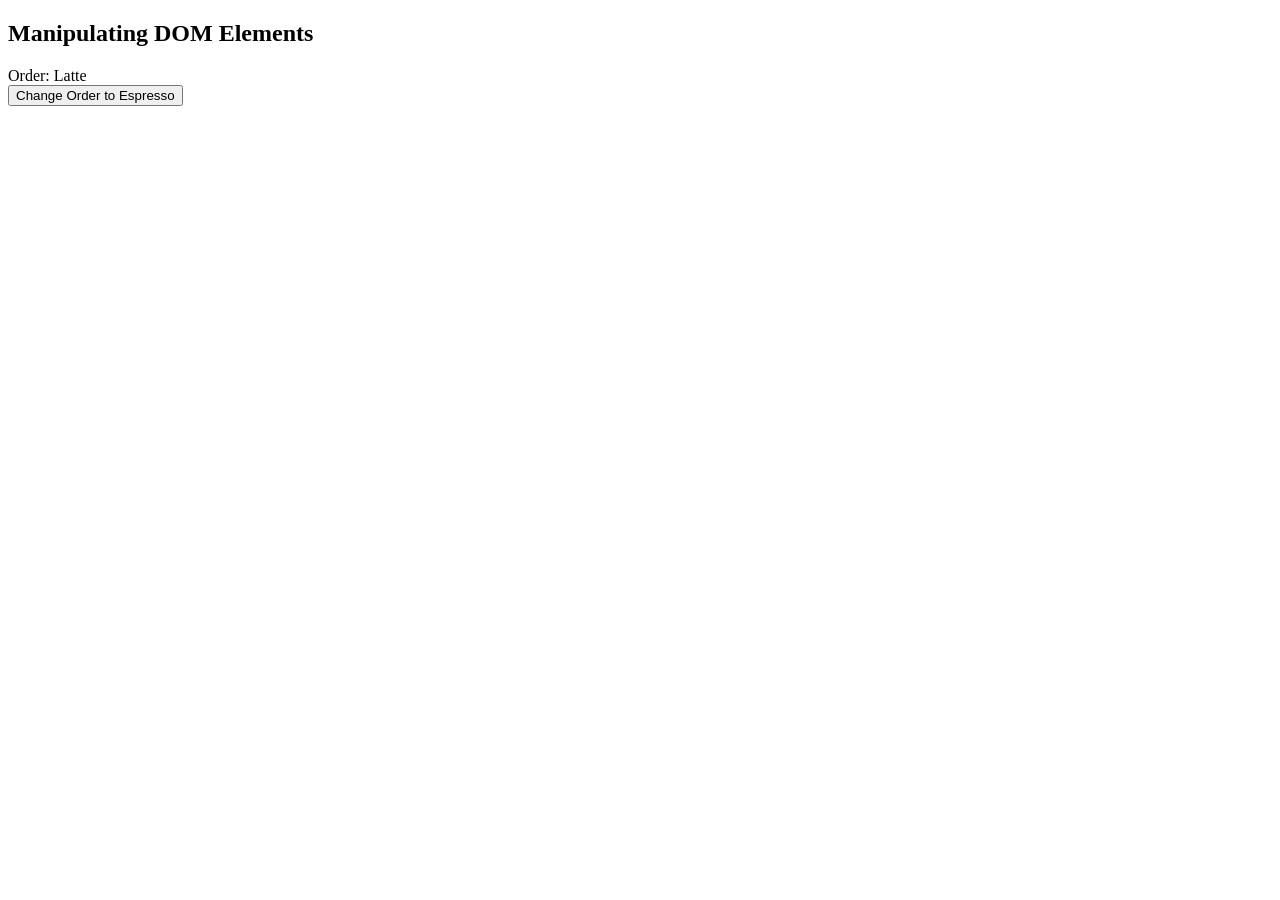
<file: DOM-exercise/index.html>
<!DOCTYPE html>
<html lang="en">
<head>
	<meta charset="UTF-8">
	<meta name="viewport" content="width=device-width, initial-scale=1.0">
	<title>DOM Exercise</title>
</head>
<body>
	<!-- Example 3: Manipulating DOM Elements -->
	<section id="example-3">
		<h2>Manipulating DOM Elements</h2>
		<div id="coffeeOrder">Order: <span id="coffeeType">Latte</span></div>
		<button id="changeOrder">Change Order to Espresso</button>
	</section>

	<script src="index.js"></script>
</body>
</html>
</file>
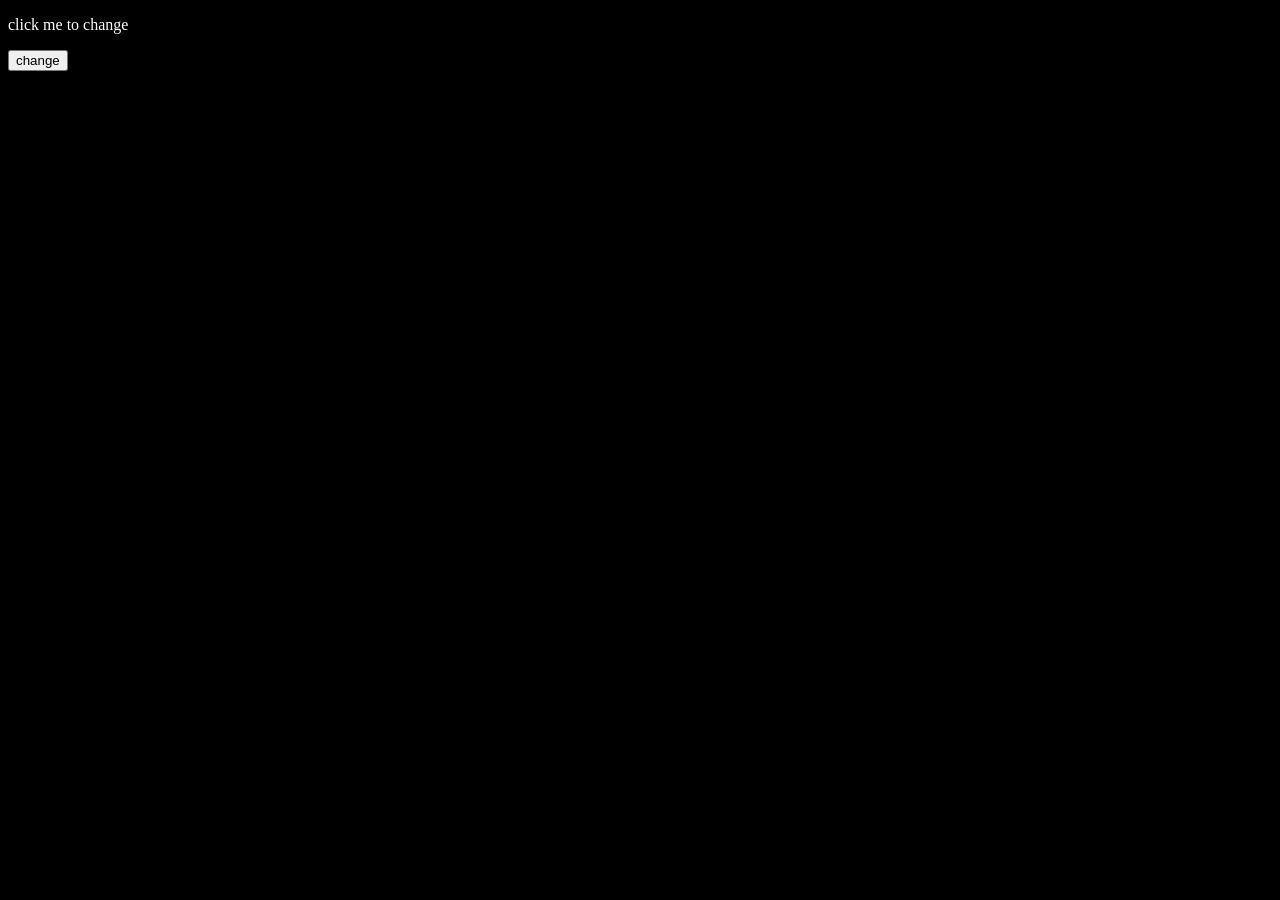
<file: DOM-exercise/q1/index.html>
<!-- accessing dom element -->
<!DOCTYPE html>
<html lang="en">
<head>
	<meta charset="UTF-8">
	<meta name="viewport" content="width=device-width, initial-scale=1.0">
	<title>DOM Exercise</title>
</head>
<body style="background-color: black; color: white;">
	<p id="paragraph">click me to change</p>
	<button id="btn">change</button>
	<script src="index.js"></script>
</body>
</html>
</file>
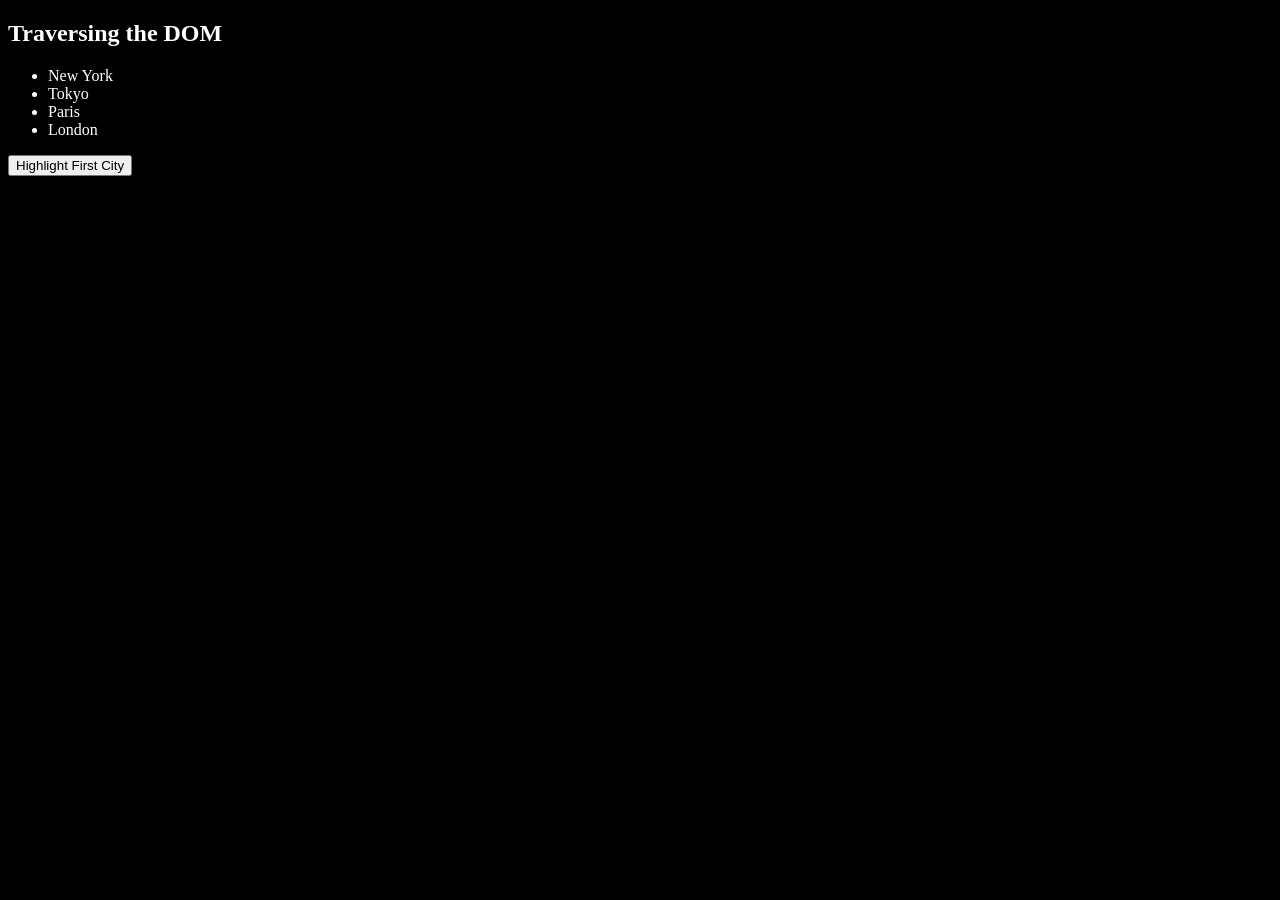
<file: DOM-exercise/q2/index.html>
<!-- Example 2 :Traversing the DOM -->
<!DOCTYPE html>
<html lang="en">
<head>
	<meta charset="UTF-8">
	<meta name="viewport" content="width=device-width, initial-scale=1.0">
	<title>DOM Exercise - Q2</title>
</head>
<body style="background-color: black; color: white;">
	<section id="example-2">
		<h2>Traversing the DOM</h2>
		<ul id="citiesList">
			<li>New York</li>
			<li>Tokyo</li>
			<li>Paris</li>
			<li>London</li>
		</ul>
		<button id="highlightFirstCity">Highlight First City</button>
	</section>

	<script src="index.js"></script>
</body>
</html>
</file>
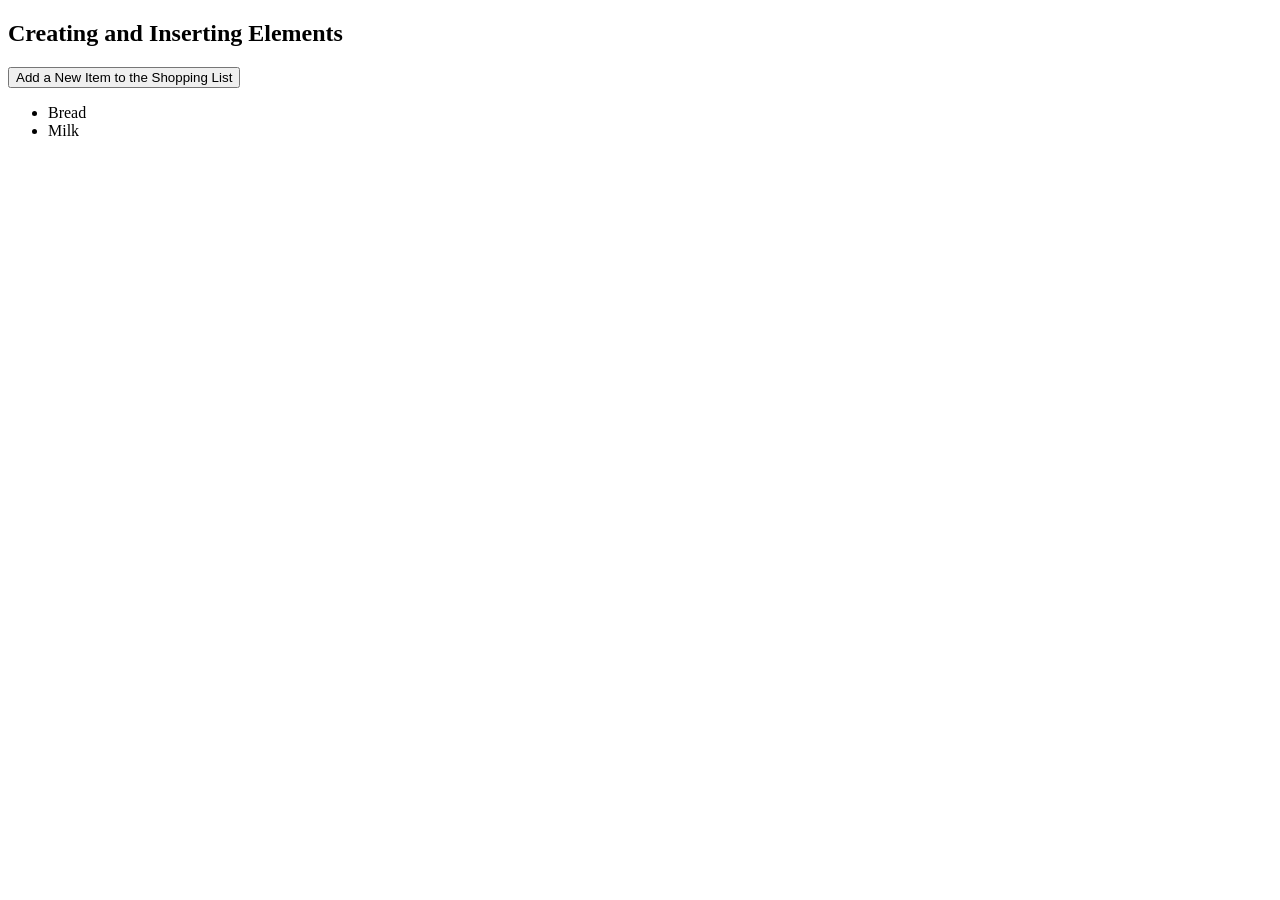
<file: DOM-exercise/q4/index.html>
<!DOCTYPE html>
<html lang="en">
<head>
	<meta charset="UTF-8">
	<meta name="viewport" content="width=device-width, initial-scale=1.0">
	<title>DOM Exercise - Q4</title>
</head>
<body>
	<!-- Example 4: Creating and Inserting Elements -->
	<section id="example-4">
		<h2>Creating and Inserting Elements</h2>
		<button id="addNewItem">Add a New Item to the Shopping List</button>
		<ul id="shoppingList">
			<li>Bread</li>
			<li>Milk</li>
		</ul>
	</section>

	<script src="index.js"></script>
</body>
</html>
</file>
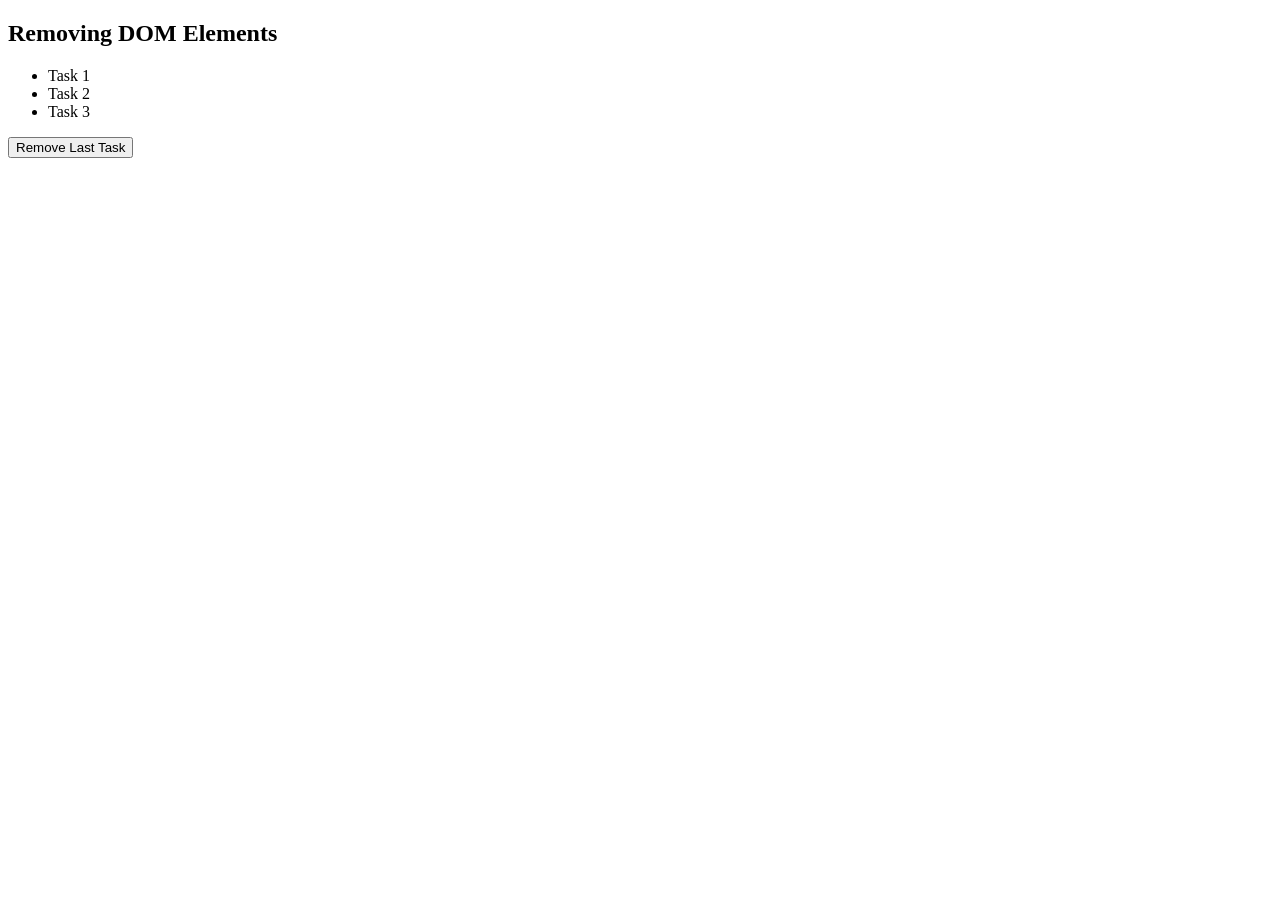
<file: DOM-exercise/q5/index.html>
<!DOCTYPE html>
<html lang="en">
<head>
	<meta charset="UTF-8">
	<meta name="viewport" content="width=device-width, initial-scale=1.0">
	<title>DOM Exercise - Q5</title>
</head>
<body>
	<!-- Example 5: Removing DOM Elements -->
	<section id="example-5">
		<h2>Removing DOM Elements</h2>
		<ul id="taskList">
			<li>Task 1</li>
			<li>Task 2</li>
			<li>Task 3</li>
		</ul>
		<button id="removeLastTask">Remove Last Task</button>
	</section>

	<script src="index.js"></script>
</body>
</html>
</file>
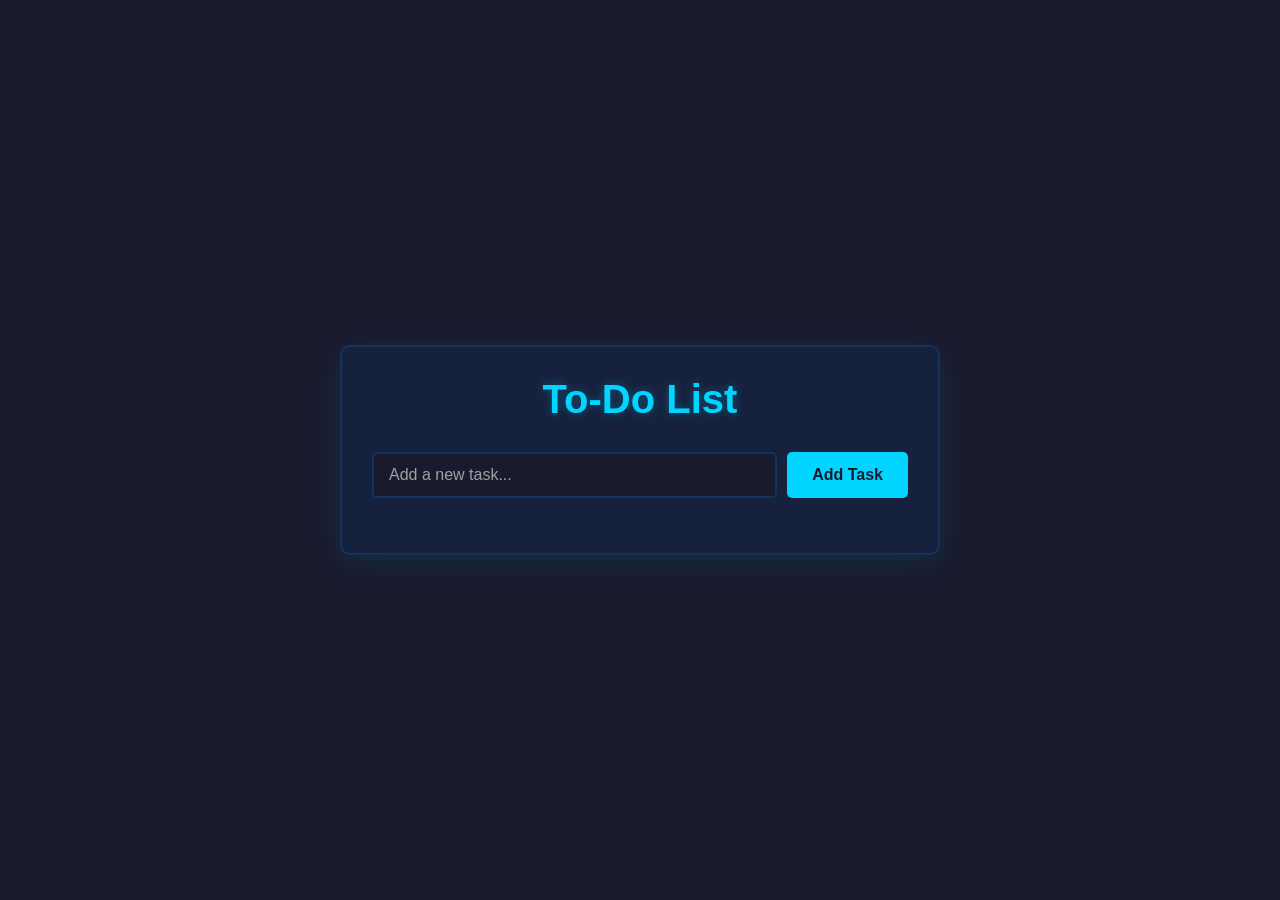
<file: ProjectsInJs/todoWithLocalStorage/index.html>
<!DOCTYPE html>
<html lang="en">
<head>
    <meta charset="UTF-8">
    <meta name="viewport" content="width=device-width, initial-scale=1.0">
    <title>To-Do List with Local Storage</title>
    <link rel="stylesheet" href="style.css">
</head>
<body>
    <div class="container">
        <h1>To-Do List</h1>
        
        <div class="input-container">
            <input 
                type="text" 
                id="todo-input" 
                placeholder="Add a new task..." 
                class="input-field"
            />
            <button id="add-task-btn" class="add-btn">Add Task</button>
        </div>

        <ul id="todo-list" class="todo-list"></ul>
    </div>

    <script src="index.js"></script>
</body>
</html>
</file>
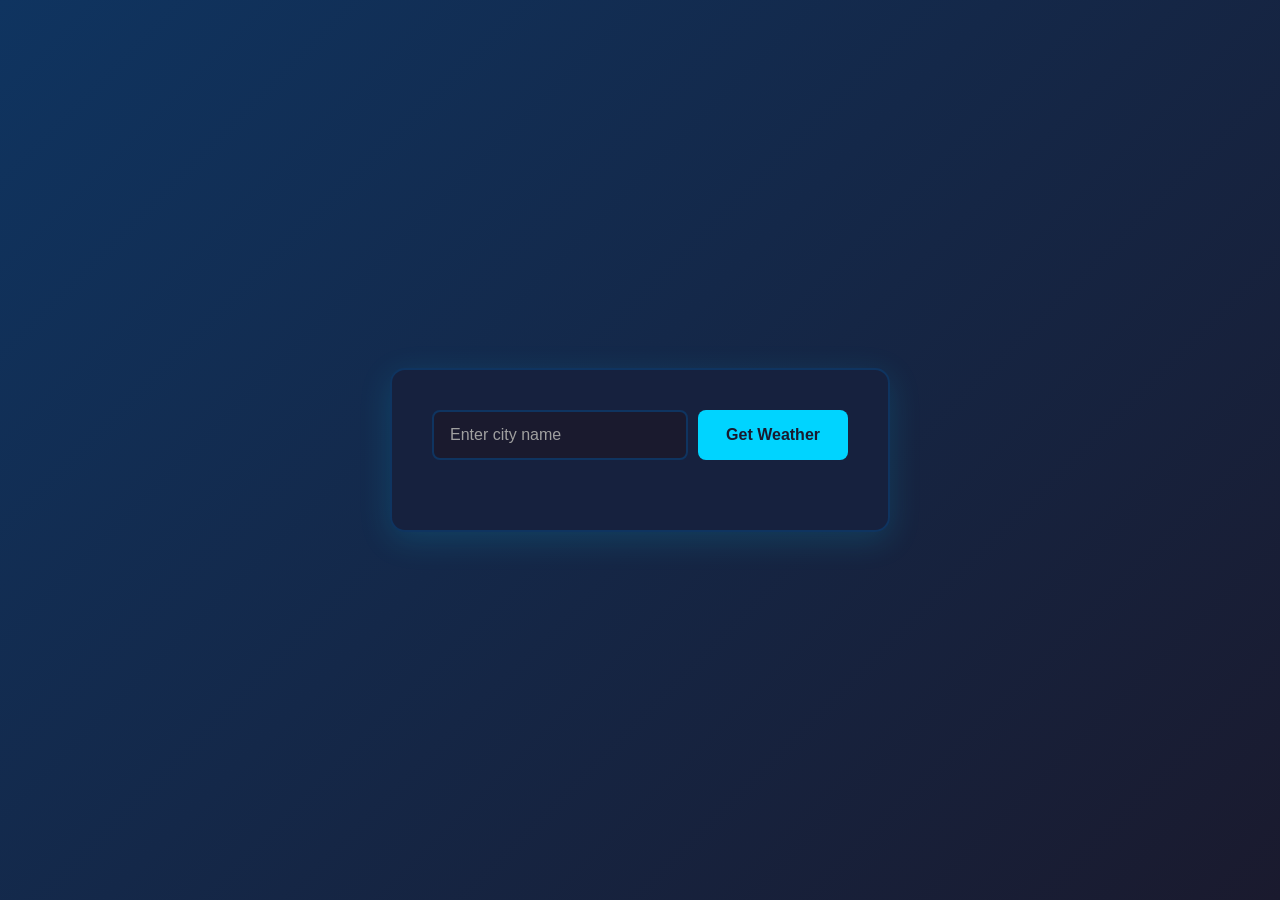
<file: ProjectsInJs/WeatherApp/index.html>
<!DOCTYPE html>
<html lang="en">
<head>
    <meta charset="UTF-8">
    <meta name="viewport" content="width=device-width, initial-scale=1.0">
    <title>Weather App</title>
    <link rel="stylesheet" href="style.css">
</head>
<body>
    <div class="container">
        <div class="input-container">
            <input type="text" id="city-input" placeholder="Enter city name" />
            <button id="get-weather-btn">Get Weather</button>
        </div>
        <div id="weather-info" class="hidden">
            <h2 id="city-name"></h2>
            <p id="temperature"></p>
            <p id="description"></p>
        </div>
        <p id="error-message" class="hidden">City not found. Please try again.</p>
    </div>

    <script src="index.js"></script>
</body>
</html>
</file>
<file: ProjectsInJs/todoWithLocalStorage/style.css>
* {
    margin: 0;
    padding: 0;
    box-sizing: border-box;
}

:root {
    --bg-primary: #1a1a2e;
    --bg-secondary: #16213e;
    --text-primary: #eaeaea;
    --text-secondary: #a0a0a0;
    --accent-color: #00d4ff;
    --accent-hover: #00a8cc;
    --success-color: #4caf50;
    --danger-color: #f44336;
    --border-color: #0f3460;
}

body {
    background-color: var(--bg-primary);
    color: var(--text-primary);
    font-family: 'Segoe UI', Tahoma, Geneva, Verdana, sans-serif;
    min-height: 100vh;
    display: flex;
    justify-content: center;
    align-items: center;
    padding: 20px;
}

.container {
    background-color: var(--bg-secondary);
    border: 2px solid var(--border-color);
    border-radius: 10px;
    padding: 30px;
    width: 100%;
    max-width: 600px;
    box-shadow: 0 8px 32px rgba(0, 212, 255, 0.1);
}

h1 {
    text-align: center;
    color: var(--accent-color);
    margin-bottom: 30px;
    font-size: 2.5rem;
    text-shadow: 0 0 10px rgba(0, 212, 255, 0.3);
}

.input-container {
    display: flex;
    gap: 10px;
    margin-bottom: 25px;
}

.input-field {
    flex: 1;
    padding: 12px 15px;
    background-color: var(--bg-primary);
    border: 2px solid var(--border-color);
    border-radius: 5px;
    color: var(--text-primary);
    font-size: 1rem;
    transition: all 0.3s ease;
}

.input-field:focus {
    outline: none;
    border-color: var(--accent-color);
    box-shadow: 0 0 8px rgba(0, 212, 255, 0.3);
}

.input-field::placeholder {
    color: var(--text-secondary);
}

.add-btn {
    padding: 12px 25px;
    background-color: var(--accent-color);
    color: var(--bg-primary);
    border: none;
    border-radius: 5px;
    font-size: 1rem;
    font-weight: 600;
    cursor: pointer;
    transition: all 0.3s ease;
}

.add-btn:hover {
    background-color: var(--accent-hover);
    transform: translateY(-2px);
    box-shadow: 0 5px 15px rgba(0, 212, 255, 0.3);
}

.add-btn:active {
    transform: translateY(0);
}

.todo-list {
    list-style: none;
}

.todo-item {
    display: flex;
    align-items: center;
    justify-content: space-between;
    background-color: var(--bg-primary);
    border: 1px solid var(--border-color);
    padding: 15px;
    margin-bottom: 10px;
    border-radius: 5px;
    transition: all 0.3s ease;
}

.todo-item:hover {
    border-color: var(--accent-color);
    box-shadow: 0 4px 12px rgba(0, 212, 255, 0.15);
}

.todo-item.completed {
    opacity: 0.6;
}

.todo-item.completed .todo-text {
    text-decoration: line-through;
    color: var(--text-secondary);
}

.todo-content {
    display: flex;
    align-items: center;
    gap: 12px;
    flex: 1;
}

.todo-checkbox {
    width: 20px;
    height: 20px;
    cursor: pointer;
    accent-color: var(--success-color);
}

.todo-text {
    color: var(--text-primary);
    font-size: 1rem;
    word-break: break-word;
}

.todo-actions {
    display: flex;
    gap: 8px;
}

.delete-btn {
    padding: 6px 12px;
    background-color: var(--danger-color);
    color: white;
    border: none;
    border-radius: 4px;
    cursor: pointer;
    font-size: 0.9rem;
    transition: all 0.3s ease;
}

.delete-btn:hover {
    background-color: #d32f2f;
    transform: scale(1.05);
}

.empty-message {
    text-align: center;
    color: var(--text-secondary);
    padding: 30px 20px;
    font-style: italic;
}

/* Responsive Design */
@media (max-width: 600px) {
    .container {
        padding: 20px;
    }

    h1 {
        font-size: 2rem;
        margin-bottom: 20px;
    }

    .input-container {
        flex-direction: column;
    }

    .input-field,
    .add-btn {
        width: 100%;
    }

    .todo-item {
        flex-direction: column;
        align-items: flex-start;
        gap: 10px;
    }

    .todo-content {
        width: 100%;
    }

    .todo-actions {
        width: 100%;
        justify-content: flex-end;
    }
}
</file>
<file: ProjectsInJs/WeatherApp/style.css>
* {
    margin: 0;
    padding: 0;
    box-sizing: border-box;
}

:root {
    --bg-primary: #1a1a2e;
    --bg-secondary: #16213e;
    --text-primary: #eaeaea;
    --text-secondary: #a0a0a0;
    --accent-color: #00d4ff;
    --accent-hover: #00a8cc;
    --success-color: #4caf50;
    --danger-color: #f44336;
    --border-color: #0f3460;
}

body {
    background: linear-gradient(135deg, #0f3460 0%, #1a1a2e 100%);
    color: var(--text-primary);
    font-family: 'Segoe UI', Tahoma, Geneva, Verdana, sans-serif;
    min-height: 100vh;
    display: flex;
    justify-content: center;
    align-items: center;
    padding: 20px;
}

.container {
    background-color: var(--bg-secondary);
    border: 2px solid var(--border-color);
    border-radius: 15px;
    padding: 40px;
    width: 100%;
    max-width: 500px;
    box-shadow: 0 8px 32px rgba(0, 212, 255, 0.15);
}

.input-container {
    display: flex;
    gap: 10px;
    margin-bottom: 30px;
}

#city-input {
    flex: 1;
    padding: 14px 16px;
    background-color: var(--bg-primary);
    border: 2px solid var(--border-color);
    border-radius: 8px;
    color: var(--text-primary);
    font-size: 1rem;
    transition: all 0.3s ease;
}

#city-input:focus {
    outline: none;
    border-color: var(--accent-color);
    box-shadow: 0 0 12px rgba(0, 212, 255, 0.3);
}

#city-input::placeholder {
    color: var(--text-secondary);
}

#get-weather-btn {
    padding: 14px 28px;
    background-color: var(--accent-color);
    color: var(--bg-primary);
    border: none;
    border-radius: 8px;
    font-size: 1rem;
    font-weight: 600;
    cursor: pointer;
    transition: all 0.3s ease;
}

#get-weather-btn:hover {
    background-color: var(--accent-hover);
    transform: translateY(-2px);
    box-shadow: 0 6px 18px rgba(0, 212, 255, 0.3);
}

#get-weather-btn:active {
    transform: translateY(0);
}

#weather-info {
    background: linear-gradient(135deg, rgba(0, 212, 255, 0.1) 0%, rgba(0, 212, 255, 0.05) 100%);
    border: 2px solid var(--accent-color);
    border-radius: 10px;
    padding: 25px;
    text-align: center;
    animation: slideIn 0.4s ease;
}

@keyframes slideIn {
    from {
        opacity: 0;
        transform: translateY(-20px);
    }
    to {
        opacity: 1;
        transform: translateY(0);
    }
}

#weather-info h2 {
    font-size: 2rem;
    color: var(--accent-color);
    margin-bottom: 15px;
    text-shadow: 0 0 10px rgba(0, 212, 255, 0.3);
}

#weather-info p {
    font-size: 1.1rem;
    color: var(--text-primary);
    margin-bottom: 12px;
    line-height: 1.6;
}

#temperature {
    font-size: 2.5rem;
    font-weight: bold;
    color: var(--success-color);
    margin: 15px 0;
}

#description {
    color: var(--text-secondary);
    text-transform: capitalize;
    font-style: italic;
}

#error-message {
    background-color: rgba(244, 67, 54, 0.2);
    border: 2px solid var(--danger-color);
    border-radius: 8px;
    padding: 16px;
    color: #ff6b6b;
    text-align: center;
    font-weight: 500;
    animation: slideIn 0.4s ease;
}

.hidden {
    display: none !important;
}

/* Responsive Design */
@media (max-width: 600px) {
    .container {
        padding: 25px;
    }

    .input-container {
        flex-direction: column;
    }

    #city-input,
    #get-weather-btn {
        width: 100%;
    }

    #weather-info h2 {
        font-size: 1.5rem;
    }

    #temperature {
        font-size: 2rem;
    }

    #weather-info p {
        font-size: 1rem;
    }
}
</file>
